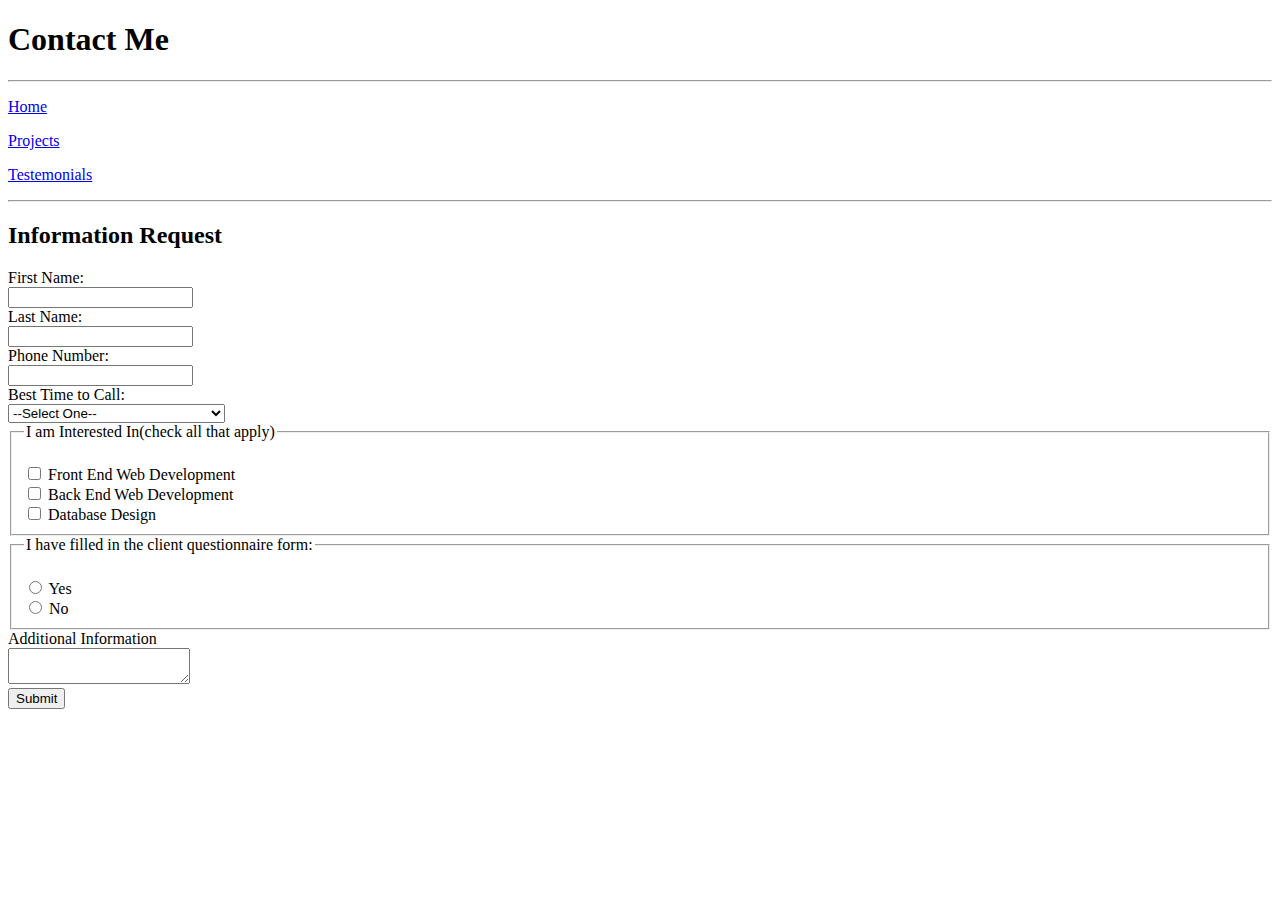
<file: Portfolio/contact.html>
<!DOCTYPE html> 
<!--
    Name: Your Name 
    Date Created: Today's date 
    Most recent revision:
-->
<html lang="en"> 
    <head> 
        <title>Page Title</title>	
    </head> 
    
    <body>
        <header>
            <h1>Contact Me</h1>
        </header>

        <nav>
        <hr/>
            <p><a href="index.html">Home</a></p>
            <p><a href="projects.html">Projects</a></p>
            <p><a href="testemonials.html">Testemonials</a></p>
        <hr/>
        </nav> 
    
        <section> 

            <h2>Information Request</h2> 
            <form action="submit.html" method="Post">

                <label for="firstname">First Name:</label><br/>
                <input type="text" id="firstname" name="firstname"><br/> 

            <label for="lastname">Last Name:</label><br/> 
            <input type="text" id="lastname" name="lastname"><br/>
            
            <label for="phone">Phone Number:</label><br/>
            <input type="text" id="phone" name="phone"><br/> 

            <label for="contact">Best Time to Call:</label><br/>
            <select id="contact" name="contact">
                <option value="default" selected>--Select One--</option>
                <option value="morning">Morning (8am to 12pm Eastern)</option>
                <option value="afternoon">Afternoon(12pm to 5pm Eastern)</option> 
                <option value="evening">Evening(5pm to 8pm Eastern)</option>
            </select>

            <fieldset>
                <legend>I am Interested In(check all that apply)</legend><br/> 
                <input type="checkbox" id="frontEnd" name="interest" 
                value="frontend">
                <label for="frontEnd">Front End Web Development</label><br/>
                <input type="checkbox" id="backEnd" name="interest"
                value="backEnd">
                <label for="backEnd">Back End Web Development</label><br/>
                <input type="checkbox" id="database" name="interest"
                value="database"> 
                <label for="database">Database Design</label><br/>
            </fieldset> 

            <fieldset>
                <legend>I have filled in the client questionnaire 
                    form:</legend><br/> 
                    <input type="radio" id="choice1" name="questionnaire" value="yes">
                    <label for="choice1">Yes</label><br/>
                    <input type="radio" id="choice2" name="questionnaire" value="no"> 
                    <label for="choice2">No</label></label><br/> 
                </fieldset> 
                <label for="info">Additional Information</label><br/> 
                <textarea id="info" name="info"></textarea><br/>
                <input type="submit" name="submit" value="Submit">
         </section>
 
        <footer>

        </footer>
                    </body> 
</html
</file>
